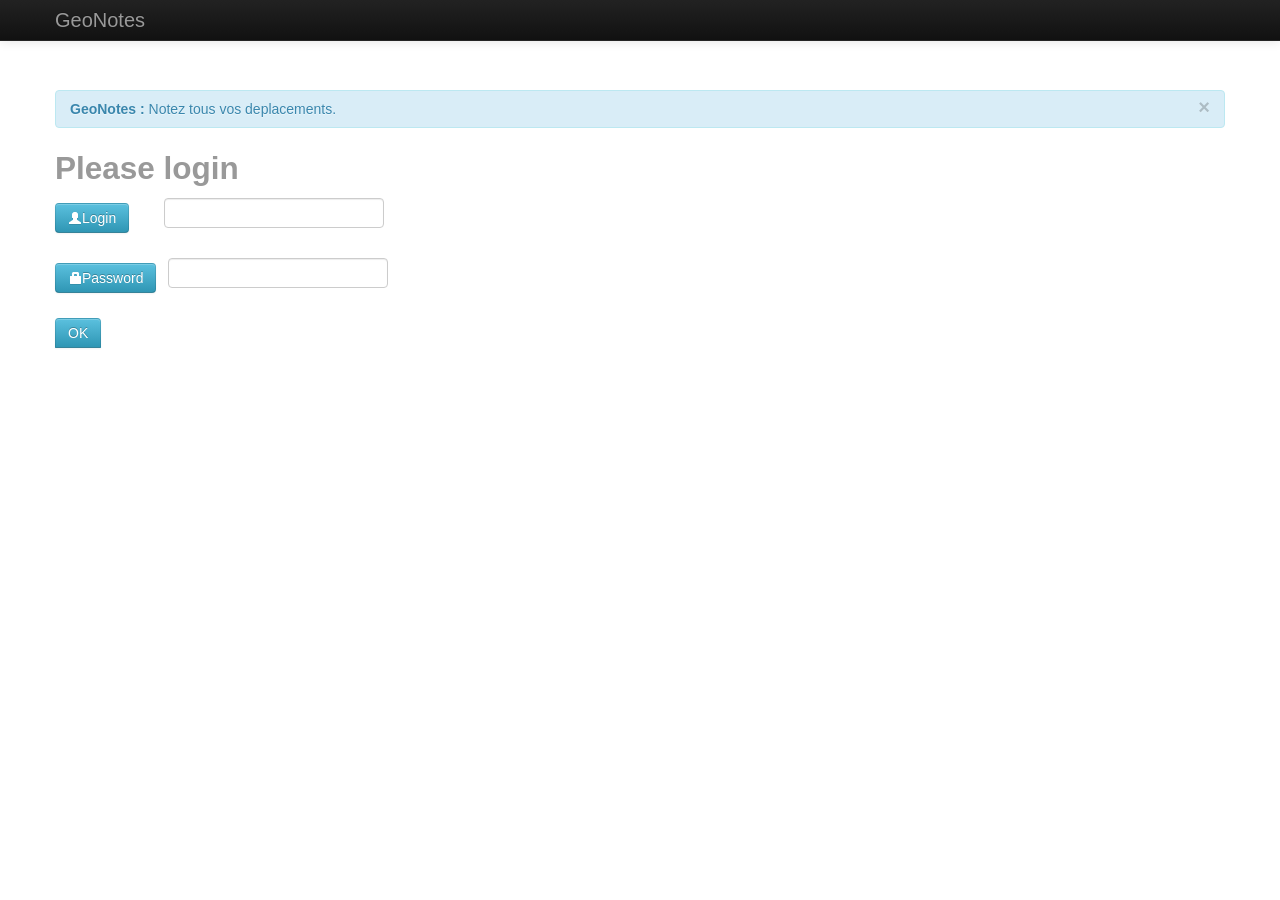
<file: Waguela-Saidane/Geonote_/Geonote_/Geonote-war/web/index.html>
<!DOCTYPE html>
<html>
    <head>
        <title>GeoNotes</title>
        <meta charset="utf-8">
        <meta name="viewport" content="width=device-width, initial-scale=1, maximum-scale=1">    

     
        <link href="css/bootstrap.css" rel="stylesheet">
        <style>
            body {
                padding-top: 60px; /* 60px to make the container go all the way to the bottom of the topbar */
            }
        </style>
        <link href="css/bootstrap-responsive.css" rel="stylesheet">
    </head>

    <body>

        <div class="navbar navbar-inverse navbar-fixed-top">
            <div class="navbar-inner">
                <div class="container">
                    <a class="btn btn-navbar" data-toggle="collapse" data-target=".nav-collapse">
                        <span class="icon-bar"></span>
                        <span class="icon-bar"></span>
                        <span class="icon-bar"></span>
                    </a>
                    <a class="brand" href="index.html">GeoNotes</a>
                </div>
            </div>
        </div>

        <div class="container"   style="margin-top:30px;">
		   <div class="alert alert-info">
           <button type="button" class="close" data-dismiss="alert">&times;</button>
              <strong>GeoNotes : </strong> Notez tous vos deplacements.
           </div>
            <form name="pageacceuil" id="pageacceuil" method="post" action="login">
                <h2 class="muted">Please login</h2>
                <span class="btn btn-info"><i class="icon-user icon-white"></i>Login</span>&nbsp;&nbsp;&nbsp;&nbsp;&nbsp;&nbsp;&nbsp;&nbsp;
                <input type="text" name="InterfaceLogin"  id="interfacelogin"/><br /><br />

                <span class="btn btn-info"><i class="icon-lock icon-white"></i>Password</span>&nbsp;&nbsp;
                <input type="text" name="InterfacePsw"  id="interfacepsw" /><br /><br />
                <div class= "btn-group-vertical">
                    <!--<input type="button" class="btn btn-primary" value="OK" >-->
             
                 <button class="btn btn-info"  >OK</button>
                    </br></br>
                    </form>
                    <ul class="dropdown-menu">

                    </ul>
                </div>


        </div>

        <!-- Le javascript
        ================================================== -->
        <!-- Placed at the end of the document so the pages load faster -->
        <!-- <script src="js/jquery.js"></script>-->
        <script src="js/jquery-1.8.3.js"></script>
        <script src="js/bootstrap.js"></script>
   
        <script src="js/application.js"></script>
        <script src="js/soapclient.js"></script>


    </body>
</html>
</file>
